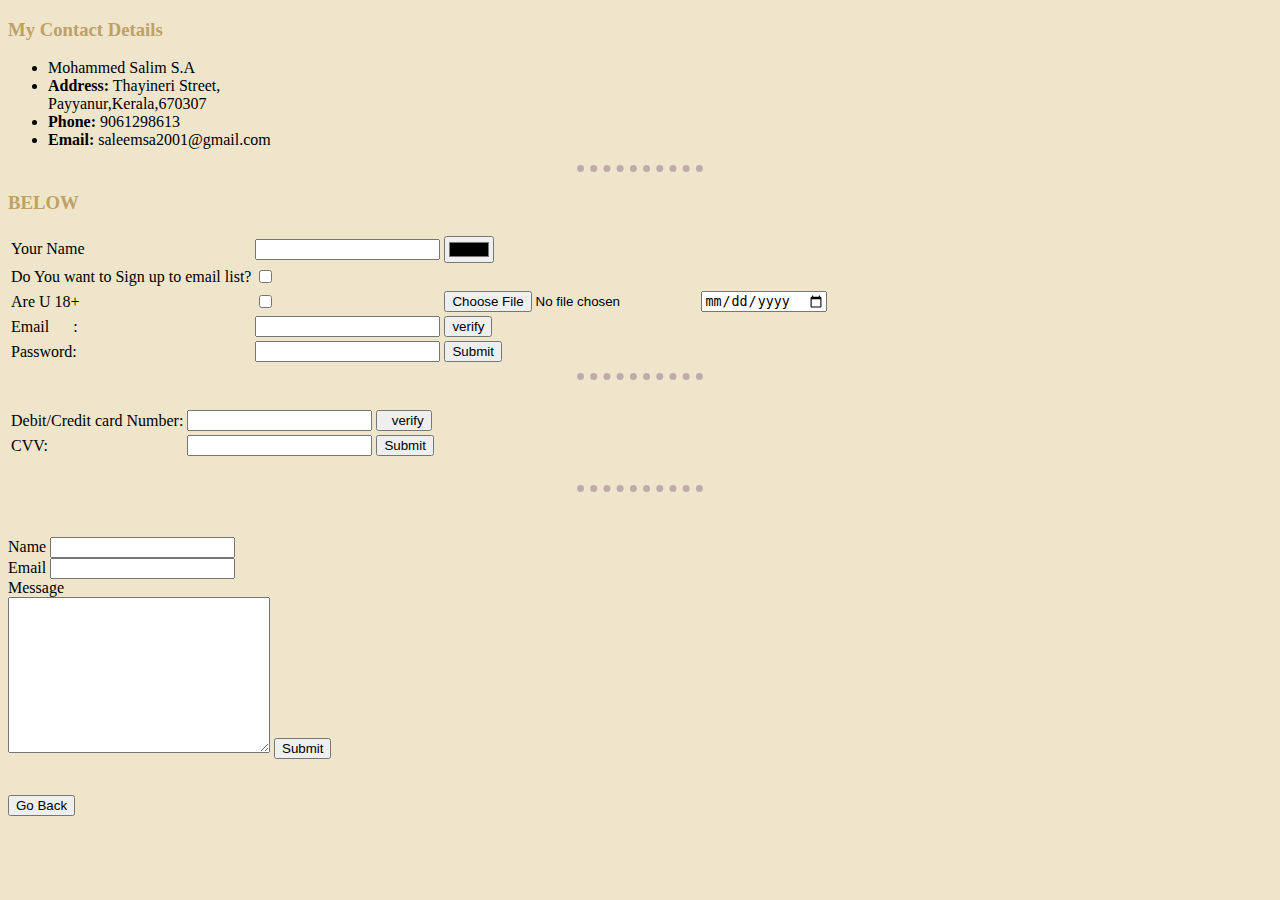
<file: contact.html>
<!DOCTYPE html>
<html lang="en">
  <head>
    <meta charset="UTF-8" />
    <meta http-equiv="X-UA-Compatible" content="IE=edge" />
    <meta name="viewport" content="width=device-width, initial-scale=1.0" />
    <title>Document</title>
    <link rel="stylesheet" href="css/style.css" />
  </head>
  <body >
    <h3>My Contact Details</h3>
    <ul>
      <li>Mohammed Salim S.A</li>
      <li>
        <strong>Address:</strong> Thayineri Street,<br />
        Payyanur,Kerala,670307
      </li>
      <li><strong>Phone:</strong> 9061298613</li>
      <li><strong>Email:</strong> saleemsa2001@gmail.com</li>
    </ul>
<hr>
    <h3>BELOW</h3>
    <form action="mailto:saleemsa2001@gmail.com" method="post" enctype="text/plain">
      <table>
        <tr>
          <td><label>Your Name</label></td>
          <td><input type="text" name="Name" title="Enter your name" /></td>
          <td><input type="color"name="Color" title="Enter your color" /></td>
        </tr>

        <tr>
          <td><label for="">Do You want to Sign up to email list?</label></td>
          <td><input type="checkbox" name="check sign" title="tick" /></td>
        </tr>

        <tr>
          <td><label>Are U 18+</label></td>
          <td><input type="checkbox"name="check 18" title="Tick" /></td>
          <td><input type="file" name="file" title="upload" /></td>
          <td><input type="date" name="date" title="date" ; /></td>
        </tr>

        <tr>
          <td>
            <label>Email &nbsp; &nbsp; &nbsp;:</label>
          </td>
          <td><input type="email" name="email" title="Enter your email address" /></td>
          <td><input type="button" value="verify" /><br /></td>
        </tr>
        <tr>
          <td><label>Password:</label></td>

          <td><input type="password" name="Password" title="Pass" /></td>
          <td><input type="submit" /></td>
        </tr>
      </form>
        <form action="mailto:saleemsa2001@gmail.com" method="post" enctype="text/plain">
      </table>
      <hr />
      <table>
        <tr>
          <td><label>Debit/Credit card Number:</label></td>
          <td><input type="password" name="credit_card_number" title="Credit Card Number" /></td>
          <td><input type="button" value="  verify" /><br /></td>
        </tr>
        <br />
        <tr>
          <td><label>CVV:</label></td>

          <td><input type="password" name="cvv" title="Pass" /></td>
          <td><input type="submit" /></td>
        </tr>
      </table>
      <br>
      <hr>
    </form>
    <br />
    <br />
    <form action="mailto:saleemsa2001@gmail.com" method="post" enctype="text/plain">
      <label for="">Name</label>
      <input type="text" name="yourName" title="enter"><br />
      <label for="">Email</label>
      <input type="text" name="YourEmail" title="enter"><br>
      <label for="">Message</label><br />
      <textarea name="Your Message" title="type here "id="" cols="30" rows="10" title="enter"></textarea>
      <input type="submit" value="Submit" /><br />
      <br><br>
    </form>
    <form action="index.html">
      <input type="submit" value="Go Back" />
    </form>
  </body>
</html>
</file>
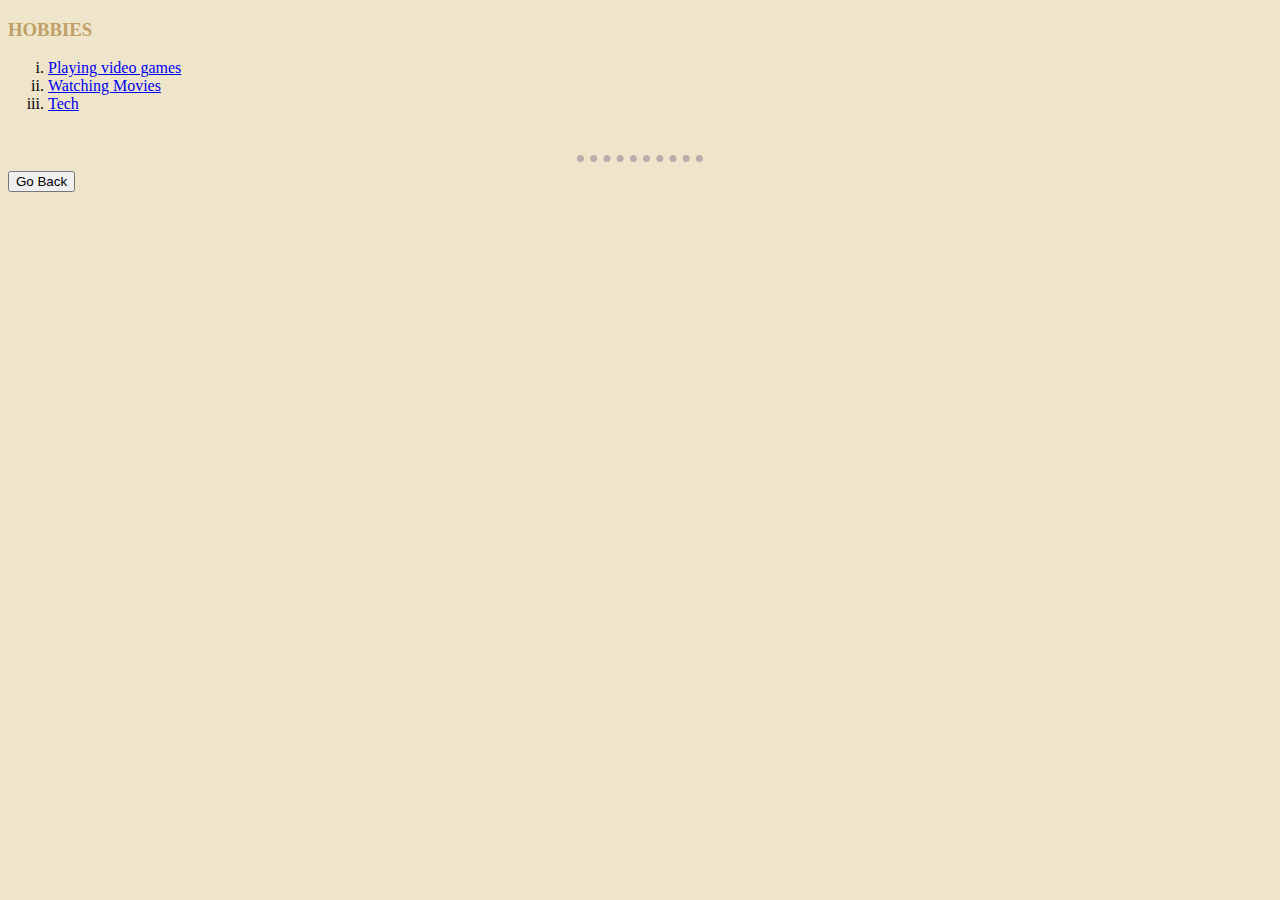
<file: hobbies.html>
<!DOCTYPE html>
<html lang="en">
  <head>
    <meta charset="UTF-8" />
    <meta http-equiv="X-UA-Compatible" content="IE=edge" />
    <meta name="viewport" content="width=device-width, initial-scale=1.0" />
    <title>MY HOBBIES</title>
    <link rel="stylesheet" href="css/style.css" />
  </head>
  <body>
    <h3>HOBBIES</h3>
    <ol type="i">
      <li>
        <a href="https://www.epicgames.com/store/en-US/">Playing video games</a>
      </li>
      <li><a href="https://watchserieshd.bz/">Watching Movies</a></li>
      <li><a href="https://www.youtube.com/c/techlinked">Tech</a></li>
    </ol>
    <br />
    <hr />
    <form action="index.html">
      <input type="submit" value="Go Back" />
    </form>
  </body>
</html>
</file>
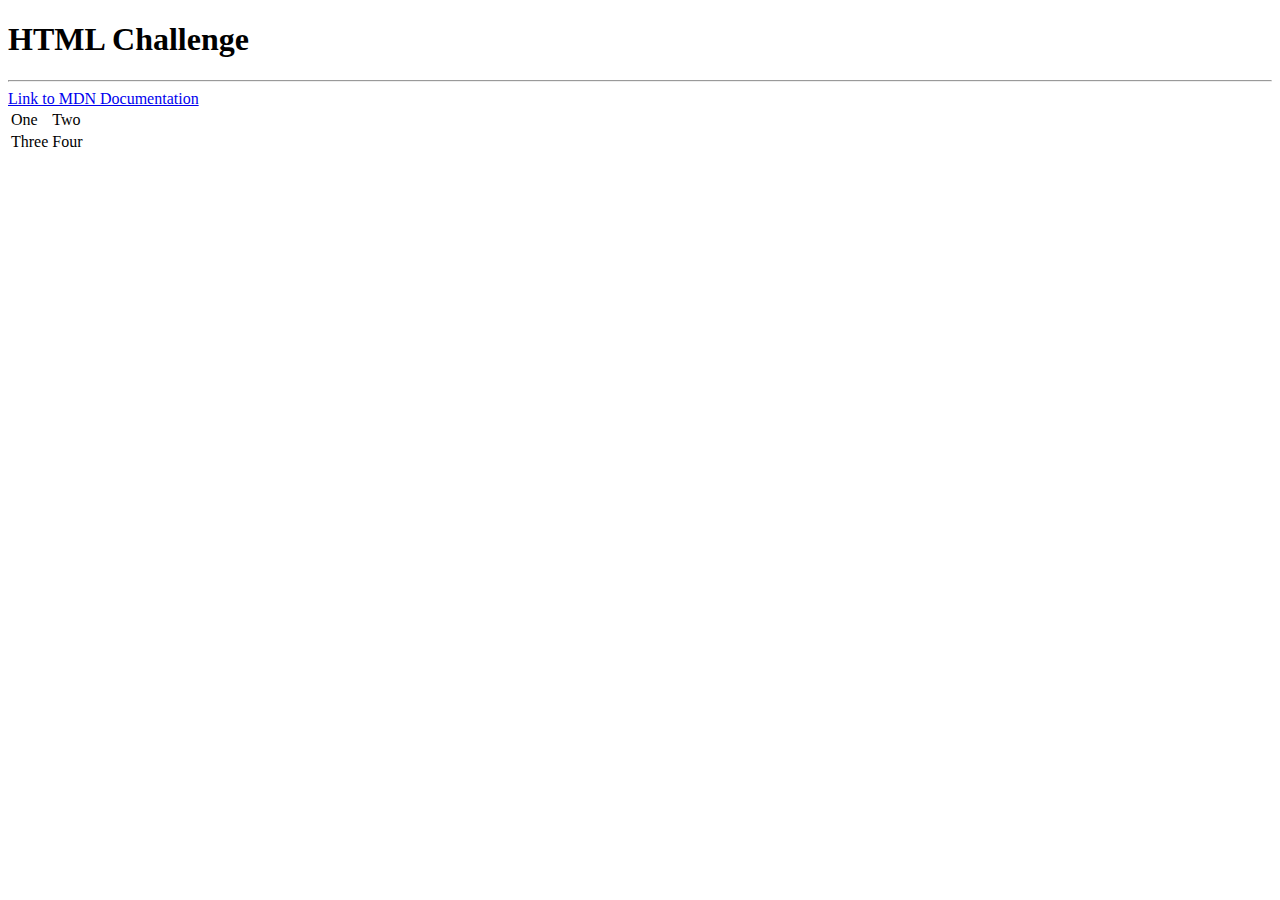
<file: html personal site.html>
<!DOCTYPE html>
<html lang="en">
  <head>
    <meta charset="UTF-8" />
    <meta http-equiv="X-UA-Compatible" content="IE=edge" />
    <meta name="viewport" content="width=device-width, initial-scale=1.0" />
    <title>Document</title>
  </head>
  <body>
    <h1>HTML Challenge</h1>
    <hr />
    <a href="https://developer.mozilla.org/en-US/">Link to MDN Documentation</a>
    <br />
    <table>
      <tr>
        <td>One</td>
        <td>Two</td>
      </tr>
      <tr>
        <td>Three</td>
        <td>Four</td>
      </tr>
    </table>
  </body>
</html>
</file>
<file: css/style.css>
body {
  background-color: rgb(238, 229, 203);
}
hr {
  border-style: none;
  color: rgb(190, 172, 172);
  border-top-style: dotted;
  height: 1px;
  width: 10%;
  border-width: 7px;
}
h1 {
  color: #281d58;
  background-color: #ad8d63;
  text-shadow: 1px 1px 5px rgb(70, 50, 50);
}
h3 {
  color: #bfa066;
}
p {
  text-align: justify;
  letter-spacing: 2px;
  color: rgb(22, 12, 48);
  font-family: "Times New Roman";
}
</file>
